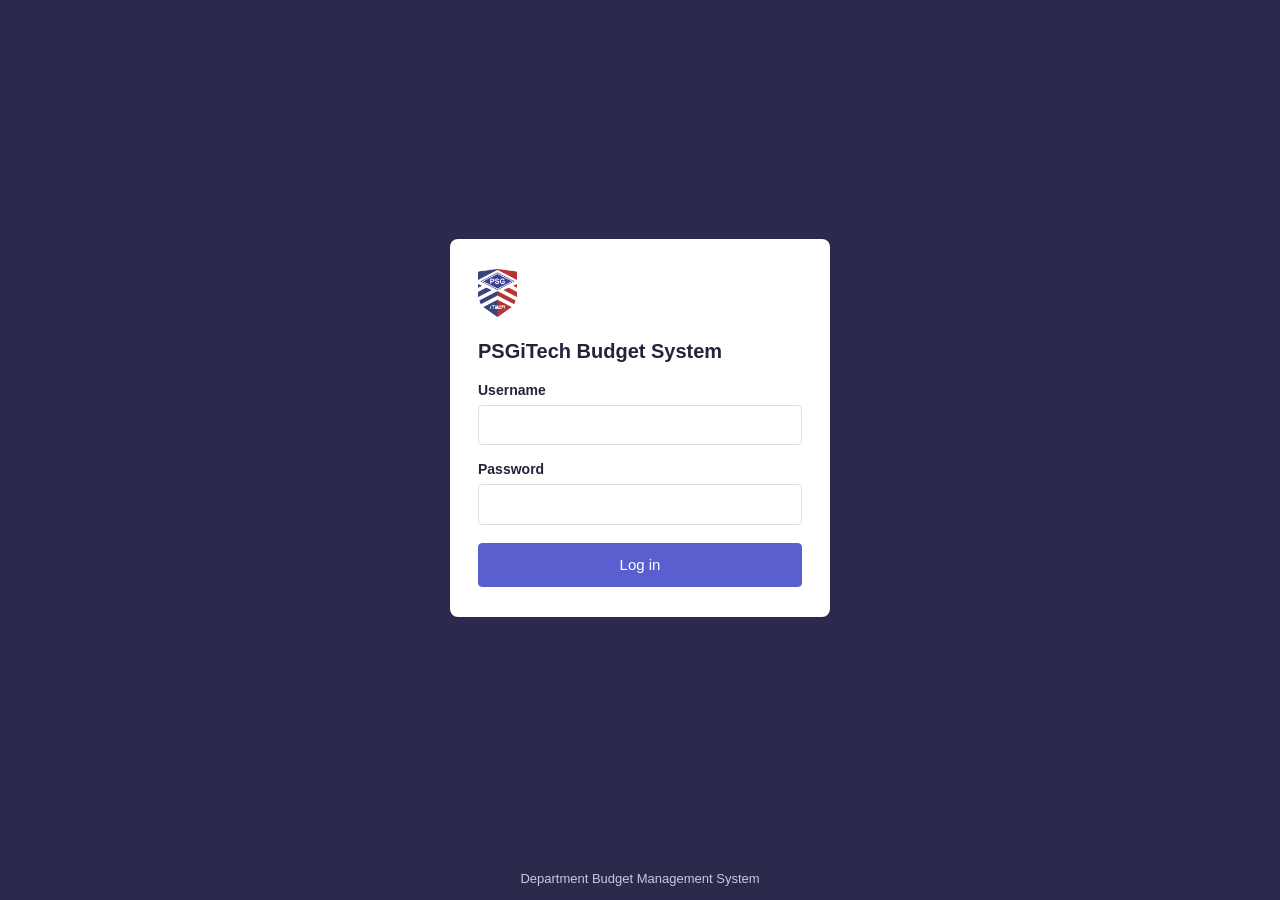
<file: src/main/resources/static/index.html>
<!DOCTYPE html>
<html lang="en">
<head>
    <meta charset="UTF-8">
    <meta name="viewport" content="width=device-width, initial-scale=1">
    <title>Log in | Department Budget System</title>
    <link rel="stylesheet" href="style.css">
</head>
<body class="login-page">
    <main class="login-main">
        <div class="login-card">
            <img class="brand-mark" src="image.png" alt="PSGiTech logo">
            <h1>PSGiTech Budget System</h1>
            

            <div class="field">
                <label for="username">Username</label>
                <input id="username" type="text" autocomplete="username">
                <span class="error" id="username-error"></span>
            </div>
            <div class="field">
                <label for="password">Password</label>
                <input id="password" type="password" autocomplete="current-password">
                <span class="error" id="password-error"></span>
            </div>
            <span class="error" id="form-error"></span>
            <button class="btn-primary" id="login-btn" onclick="login()">Log in</button>
        </div>
    </main>
    <footer class="footer">Department Budget Management System</footer>

    <script src="script.js"></script>
    <script>
        // Already logged in? Go straight to the dashboard
        if (sessionStorage.getItem('staff')) {
            window.location = 'dashboard.html';
        }

        async function login() {
            clearErrors();
            const username = document.getElementById('username').value.trim();
            const password = document.getElementById('password').value;

            let ok = true;
            if (!username) { showError('username', 'Enter your username'); ok = false; }
            if (!password) { showError('password', 'Enter your password'); ok = false; }
            if (!ok) return;

            const button = document.getElementById('login-btn');
            button.disabled = true;
            try {
                const data = await api('/auth/login', {
                    method: 'POST',
                    body: JSON.stringify({ username: username, password: password })
                });
                sessionStorage.setItem('staff', data.username);
                window.location = 'dashboard.html';
            } catch (err) {
                showError('form', err.message);
            } finally {
                button.disabled = false;
            }
        }

        // Pressing Enter in either box logs in
        ['username', 'password'].forEach(id => {
            document.getElementById(id).addEventListener('keydown', e => {
                if (e.key === 'Enter') login();
            });
        });
    </script>
</body>
</html>
</file>
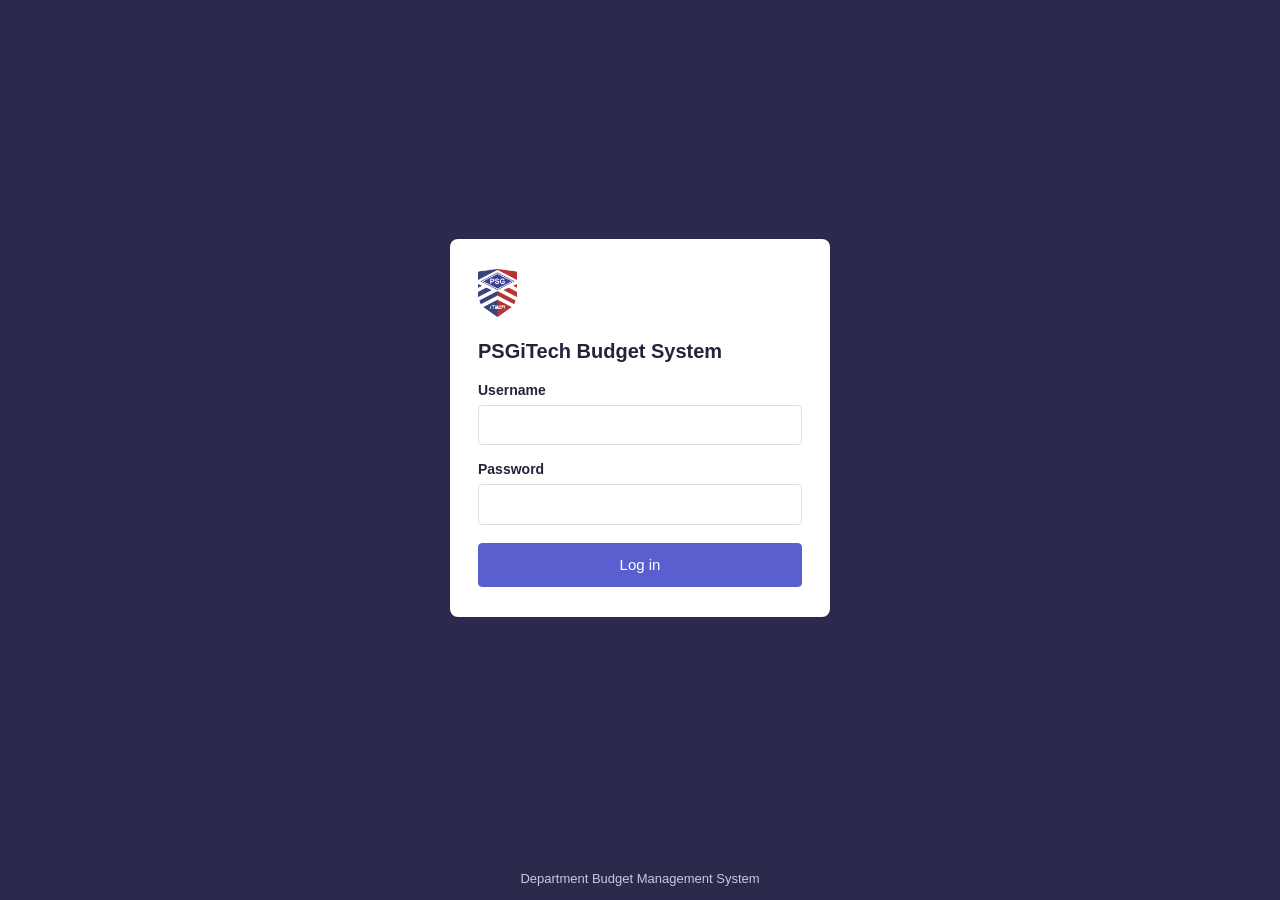
<file: src/main/resources/static/dashboard.html>
<!DOCTYPE html>
<html lang="en">
<head>
    <meta charset="UTF-8">
    <meta name="viewport" content="width=device-width, initial-scale=1">
    <title>Dashboard | Department Budget System</title>
    <link rel="stylesheet" href="style.css">
</head>
<body>
<div class="layout">
    <aside id="sidebar" class="sidebar"></aside>

    <div class="content">
        <div class="topbar"><span>STAFF</span><span>HOME / DASHBOARD</span></div>

        <main class="page">
            <div class="page-header">
                <h1>Dashboard</h1>
                <div class="header-actions">
                    <label for="year-select" class="muted small">Academic year</label>
                    <select id="year-select"></select>
                </div>
            </div>

            <div id="page-message"></div>

            <div id="empty-state" class="card hidden">
                <h2>No budget yet</h2>
                <p>Create this year's budget proposal to start tracking spending.</p>
                <a class="btn-primary" href="proposal.html" style="text-decoration:none">Create a proposal</a>
            </div>

            <div id="dashboard-body" class="hidden">
                <div id="draft-note"></div>

                <div class="summary">
                    <div class="summary-box"><div class="label">Total budget</div><div class="value" id="total-budget">-</div></div>
                    <div class="summary-box"><div class="label">Spent</div><div class="value" id="total-spent">-</div></div>
                    <div class="summary-box"><div class="label">Remaining</div><div class="value" id="total-remaining">-</div></div>
                    <div class="summary-box"><div class="label">Used</div><div class="value" id="total-used">-</div></div>
                </div>

                <h2>Categories</h2>
                
                <div id="cards" class="category-grid"></div>

                <div id="lapse-panel" class="card lapse-card"></div>
            </div>
        </main>

        <footer class="footer">Department Budget Management System</footer>
    </div>
</div>

<script src="script.js"></script>
<script>
    requireLogin();
    renderSidebar('dashboard');

    let currentYear = null;   // the dashboard data of the selected year

    async function init() {
        try {
            const years = await api('/budget-years');
            if (years.length === 0) {
                document.getElementById('empty-state').classList.remove('hidden');
                document.getElementById('year-select').classList.add('hidden');
                return;
            }
            const select = document.getElementById('year-select');
            select.innerHTML = years.map(y =>
                `<option value="${y.budgetYearId}">${escapeHtml(y.academicYear)} (${y.status === 'FIXED' ? 'Fixed' : 'Draft'})</option>`
            ).join('');
            // Show the newest fixed year first, if there is one
            const fixed = years.find(y => y.status === 'FIXED');
            select.value = (fixed || years[0]).budgetYearId;
            select.addEventListener('change', loadDashboard);
            document.getElementById('dashboard-body').classList.remove('hidden');
            await loadDashboard();
        } catch (err) {
            showMessage('page-message', err.message, 'error');
        }
    }

    async function loadDashboard() {
        clearMessage('page-message');
        const id = document.getElementById('year-select').value;
        try {
            const d = await api('/dashboard?budgetYearId=' + id);
            currentYear = d;

            document.getElementById('total-budget').textContent = formatRupees(d.totalBudget);
            document.getElementById('total-spent').textContent = formatRupees(d.totalSpent);
            document.getElementById('total-remaining').textContent = formatRupees(d.totalRemaining);
            document.getElementById('total-used').textContent = d.utilisation + '%';

            if (d.status === 'DRAFT') {
                document.getElementById('draft-note').innerHTML =
                    '<div class="alert alert-info">The ' + escapeHtml(d.academicYear) + ' proposal is still a draft. ' +
                    'Fix it on the <a href="proposal.html">Budget Proposal</a> page after the Principal approves it, ' +
                    'then expenses can be entered.</div>';
            } else {
                document.getElementById('draft-note').innerHTML = '';
            }

            renderCards(d.allocations);

            if (d.status === 'FIXED') {
                const unused = await api('/unused-funds?budgetYearId=' + id);
                renderLapsePanel(unused);
            } else {
                document.getElementById('lapse-panel').classList.add('hidden');
            }
        } catch (err) {
            showMessage('page-message', err.message, 'error');
        }
    }

    function renderCards(allocations) {
        document.getElementById('cards').innerHTML = allocations.map(a => {
            const colour = a.health.toLowerCase();
            const width = Math.min(a.utilisation, 100);
            return `
                <button class="cat-card" onclick="openCategoryReport(${a.categoryId})">
                    <div class="cat-head">
                        <span class="cat-code">${escapeHtml(a.code)}</span>
                        <span class="cat-name">${escapeHtml(a.name)}</span>
                        <span class="pill pill-${colour}">${a.utilisation}%</span>
                    </div>
                    <div class="gauge"><div class="gauge-fill fill-${colour}" style="width:${width}%"></div></div>
                    <div class="cat-figures">
                        <span>Spent <strong>${formatRupees(a.spent)}</strong></span>
                        <span class="muted">of ${formatRupees(a.amount)}</span>
                    </div>
                    <div class="small">Remaining: <strong>${formatRupees(a.remaining)}</strong></div>
                </button>`;
        }).join('');
    }

    function renderLapsePanel(u) {
        const panel = document.getElementById('lapse-panel');
        panel.classList.remove('hidden');
        panel.classList.toggle('quiet', !u.lastQuarter);

        let html = '';
        if (u.lastQuarter) {
            html += '<h2>Funds likely to lapse</h2>';
            html += '<p class="small">These categories have used less than half their budget and the year ends on 31 March. ' +
                    'Move funds where they are needed on the <a href="proposal.html">Budget Proposal</a> page.</p>';
        } else {
            html += '<h2>Low use so far</h2>';
            html += '<p class="muted small">Categories under 50% used. From January this becomes a year-end alert.</p>';
        }

        if (u.unused.length === 0) {
            html += '<p class="muted">Every category has used at least half of its budget.</p>';
        } else {
            html += '<ul class="panel-list">' + u.unused.map(a =>
                `<li><span><strong>${escapeHtml(a.code)}</strong> ${escapeHtml(a.name)} (${a.utilisation}% used)</span>
                     <span>${formatRupees(a.remaining)} unused</span></li>`
            ).join('') + '</ul>';
        }

        if (u.runningLow.length > 0) {
            html += '<p class="small" style="margin-top:12px">Running low: ' + u.runningLow.map(a =>
                `<strong>${escapeHtml(a.code)}</strong> ${escapeHtml(a.name)} (${formatRupees(a.remaining)} left)`
            ).join(', ') + '</p>';
        }
        panel.innerHTML = html;
    }

    // Opens the category report for this year, up to today
    function openCategoryReport(categoryId) {
        const today = todayIso();
        const to = currentYear.endDate < today ? currentYear.endDate : today;
        const from = currentYear.startDate;
        if (from > today) {
            showMessage('page-message', 'This academic year has not started yet, so there is nothing to report.', 'info');
            return;
        }
        window.location = `reports.html?categoryId=${categoryId}&from=${from}&to=${to}`;
    }

    init();
</script>
</body>
</html>
</file>
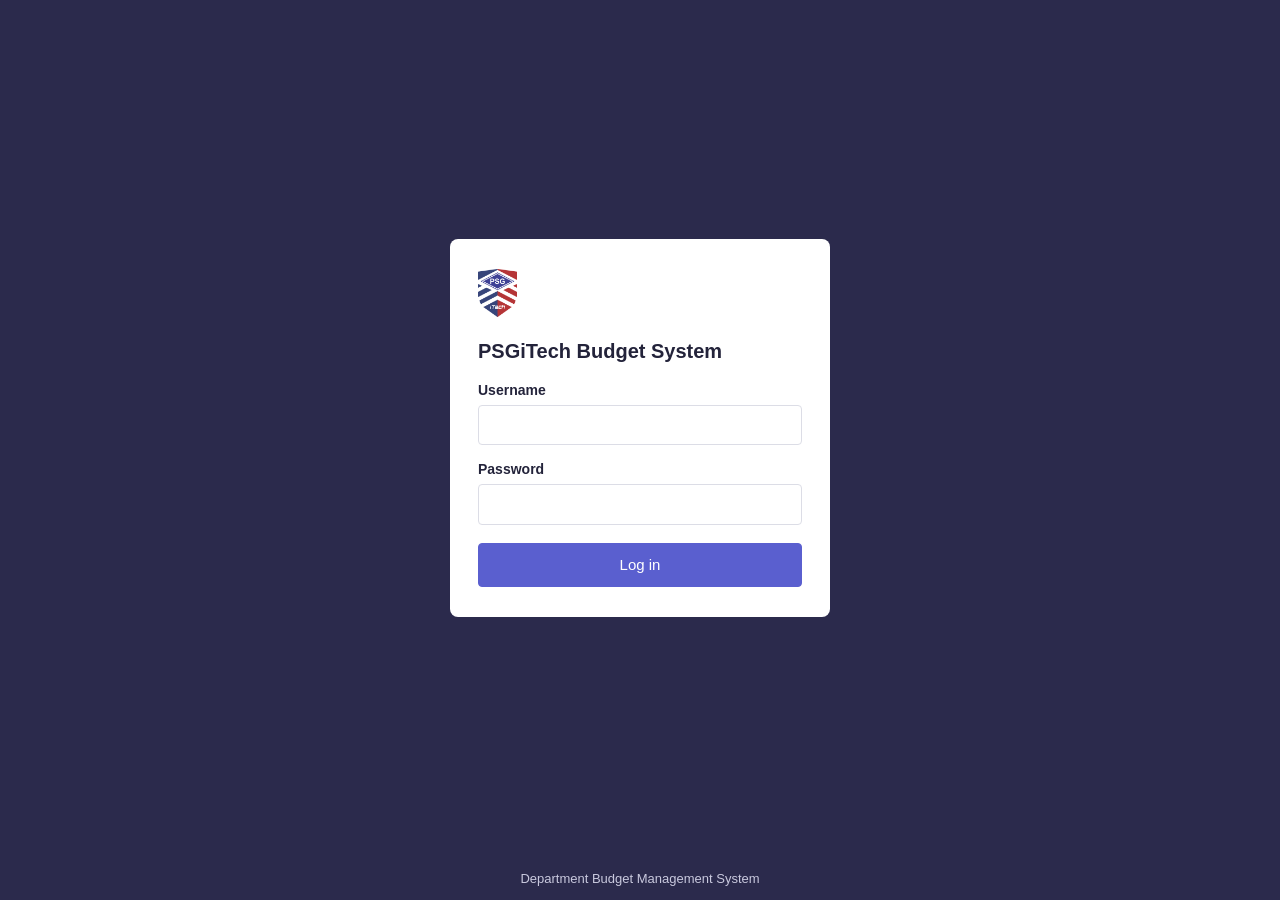
<file: src/main/resources/static/expenses.html>
<!DOCTYPE html>
<html lang="en">
<head>
    <meta charset="UTF-8">
    <meta name="viewport" content="width=device-width, initial-scale=1">
    <title>Expenses | Department Budget System</title>
    <link rel="stylesheet" href="style.css">
</head>
<body>
<div class="layout">
    <aside id="sidebar" class="sidebar"></aside>

    <div class="content">
        <div class="topbar"><span>STAFF</span><span>HOME / EXPENSES</span></div>

        <main class="page">
            <div class="page-header">
                <h1>Expenses</h1>
                <div class="header-actions">
                    <select id="year-select" class="hidden"></select>
                    <button class="btn-primary hidden" id="add-btn" onclick="openForm(null)">+ Add Expense</button>
                </div>
            </div>

            <div id="page-message"></div>

            <div id="no-fixed" class="card hidden">
                <h2>No fixed budget yet</h2>
                <p>Expenses are recorded against a fixed budget. Fix this year's proposal on the
                   <a href="proposal.html">Budget Proposal</a> page first.</p>
            </div>

            <!-- Add / edit form -->
            <div id="expense-form" class="card hidden">
                <h2 id="form-title">Add expense</h2>
                <div class="form-grid">
                    <div class="field">
                        <label for="date">Bill date</label>
                        <input id="date" type="date">
                        <span class="error" id="date-error"></span>
                    </div>
                    <div class="field">
                        <label for="type">Expense type</label>
                        <select id="type"></select>
                        <span class="error" id="type-error"></span>
                    </div>
                    <div class="field">
                        <label for="amount">Amount (₹)</label>
                        <input id="amount" type="text" inputmode="decimal" placeholder="e.g. 2500.00">
                        <span class="error" id="amount-error"></span>
                    </div>

                    <div class="field wide">
                        <div id="suggestion-panel" class="suggestions"></div>
                    </div>

                    <div class="field">
                        <label for="category">Category</label>
                        <select id="category"></select>
                        <span class="error" id="category-error"></span>
                    </div>
                    <div class="field">
                        <label for="kind">Recurring?</label>
                        <select id="kind">
                            <option value="NON_RECURRING">Non-recurring (one-time)</option>
                            <option value="RECURRING">Recurring (repeats)</option>
                        </select>
                    </div>
                    <div class="field" id="frequency-field">
                        <label for="frequency">Repeats</label>
                        <select id="frequency">
                            <option value="">Choose how often</option>
                            <option value="MONTHLY">Monthly</option>
                            <option value="QUARTERLY">Quarterly</option>
                            <option value="HALF_YEARLY">Half-yearly</option>
                            <option value="YEARLY">Yearly</option>
                        </select>
                        <span class="error" id="frequency-error"></span>
                    </div>

                    <div class="field wide">
                        <label for="description">Description</label>
                        <input id="description" type="text" maxlength="255" placeholder="e.g. MATLAB campus licence renewal">
                        <span class="error" id="description-error"></span>
                    </div>
                    <div class="field">
                        <label for="receipt">Receipt number</label>
                        <input id="receipt" type="text" maxlength="50" placeholder="e.g. INV-2041">
                        <span class="error" id="receipt-error"></span>
                    </div>
                    <div class="field">
                        <label for="file">Receipt file (PDF, JPG or PNG, up to 5 MB)</label>
                        <input id="file" type="file" accept=".pdf,.jpg,.jpeg,.png">
                        <span class="error" id="file-error"></span>
                        <span class="muted small" id="file-note"></span>
                    </div>
                </div>

                <span class="error" id="form-error"></span>
                <div class="form-actions">
                    <button class="btn-primary" id="save-btn" onclick="saveExpense()">Save expense</button>
                    <button class="btn-secondary" onclick="closeForm()">Cancel</button>
                </div>
            </div>

            <!-- Expense list -->
            <div id="expense-list" class="hidden">
                <div class="table-wrap">
                    <table>
                        <thead>
                            <tr><th>Date</th><th>Category</th><th>Type</th><th>Description</th>
                                <th>Receipt no.</th><th class="amount">Amount</th><th>Recurring</th><th>File</th><th>Action</th></tr>
                        </thead>
                        <tbody id="expense-rows"></tbody>
                    </table>
                </div>
            </div>
        </main>

        <footer class="footer">Department Budget Management System</footer>
    </div>
</div>

<script src="script.js"></script>
<script>
    requireLogin();
    renderSidebar('expenses');

    let year = null;            // the selected fixed budget year with its allocations
    let types = [];             // expense types with their allowed category ids
    let expenses = [];          // expenses of the selected year
    let editing = null;         // the expense being edited, or null when adding
    let confirmedDuplicate = false;
    let suggestTimer = null;

    // ---------- Loading ----------

    async function init() {
        try {
            const years = (await api('/budget-years')).filter(y => y.status === 'FIXED');
            if (years.length === 0) {
                document.getElementById('no-fixed').classList.remove('hidden');
                return;
            }
            const select = document.getElementById('year-select');
            select.innerHTML = years.map(y => `<option value="${y.budgetYearId}">${escapeHtml(y.academicYear)}</option>`).join('');
            select.classList.remove('hidden');
            select.addEventListener('change', () => { closeForm(); loadYear(); });
            document.getElementById('add-btn').classList.remove('hidden');
            document.getElementById('expense-list').classList.remove('hidden');

            types = await api('/expense-types');
            document.getElementById('type').innerHTML = '<option value="">Choose expense type</option>' +
                types.map(t => `<option value="${t.typeId}">${escapeHtml(t.name)}</option>`).join('');

            await loadYear();
        } catch (err) {
            showMessage('page-message', err.message, 'error');
        }
    }

    async function loadYear() {
        const id = document.getElementById('year-select').value;
        try {
            year = await api('/budget-years/' + id);
            expenses = await api('/expenses?budgetYearId=' + id);
            renderTable();
        } catch (err) {
            showMessage('page-message', err.message, 'error');
        }
    }

    function renderTable() {
        const body = document.getElementById('expense-rows');
        if (expenses.length === 0) {
            body.innerHTML = '<tr><td colspan="9" class="muted">No expenses yet for ' + escapeHtml(year.academicYear) +
                '. Click "+ Add Expense" to record the first bill.</td></tr>';
            return;
        }
        let total = 0;
        let html = expenses.map(e => {
            total += Number(e.amount);
            const recurring = e.recurring ? 'Yes, ' + formatFrequency(e.frequency).toLowerCase() : 'No';
            const file = e.hasReceiptFile
                ? `<a href="/api/expenses/${e.expenseId}/receipt" target="_blank">View</a>`
                : '<span class="muted">None</span>';
            return `<tr>
                <td class="nowrap">${formatDate(e.expenseDate)}</td>
                <td>${escapeHtml(e.categoryCode)}: ${escapeHtml(e.categoryName)}</td>
                <td>${escapeHtml(e.typeName)}</td>
                <td>${escapeHtml(e.description)}</td>
                <td class="nowrap">${escapeHtml(e.receiptNumber)}</td>
                <td class="amount">${formatRupees(e.amount)}</td>
                <td>${recurring}</td>
                <td>${file}</td>
                <td><button class="btn-small" onclick="openForm(${e.expenseId})">Edit</button></td>
            </tr>`;
        }).join('');
        html += `<tr class="total-row"><td colspan="5">Total (${expenses.length} expenses)</td>
                 <td class="amount">${formatRupees(total)}</td><td colspan="3"></td></tr>`;
        body.innerHTML = html;
    }

    // ---------- The form ----------

    function openForm(expenseId) {
        clearErrors();
        clearMessage('page-message');
        confirmedDuplicate = false;
        editing = expenseId ? expenses.find(e => e.expenseId === expenseId) : null;

        document.getElementById('form-title').textContent = editing ? 'Edit expense' : 'Add expense';
        document.getElementById('save-btn').textContent = editing ? 'Save changes' : 'Save expense';

        // Dates allowed: inside the academic year and not in the future
        const dateInput = document.getElementById('date');
        dateInput.min = year.startDate;
        dateInput.max = year.endDate < todayIso() ? year.endDate : todayIso();

        dateInput.value = editing ? editing.expenseDate : dateInput.max;
        document.getElementById('type').value = editing ? editing.typeId : '';
        document.getElementById('amount').value = editing ? Number(editing.amount) : '';
        document.getElementById('kind').value = editing && editing.recurring ? 'RECURRING' : 'NON_RECURRING';
        document.getElementById('frequency').value = editing && editing.frequency ? editing.frequency : '';
        document.getElementById('description').value = editing ? editing.description : '';
        document.getElementById('receipt').value = editing ? editing.receiptNumber : '';
        document.getElementById('file').value = '';
        document.getElementById('file-note').textContent =
            editing && editing.hasReceiptFile ? 'A file is already attached. Choose a new one only to replace it.' : '';

        updateCategoryOptions(editing ? editing.allocationId : null);
        toggleFrequency();
        refreshSuggestions();

        const form = document.getElementById('expense-form');
        form.classList.remove('hidden');
        form.scrollIntoView({ behavior: 'smooth', block: 'start' });
    }

    function closeForm() {
        document.getElementById('expense-form').classList.add('hidden');
        editing = null;
    }

    function toggleFrequency() {
        const recurring = document.getElementById('kind').value === 'RECURRING';
        document.getElementById('frequency-field').classList.toggle('hidden', !recurring);
    }

    // Only the categories this expense type is allowed under
    function updateCategoryOptions(selectedAllocationId) {
        const select = document.getElementById('category');
        const type = types.find(t => String(t.typeId) === document.getElementById('type').value);
        if (!type) {
            select.innerHTML = '<option value="">Choose the expense type first</option>';
            return;
        }
        const allowed = year.allocations.filter(a => type.categoryIds.includes(a.categoryId));
        select.innerHTML = '<option value="">Choose category</option>' + allowed.map(a =>
            `<option value="${a.allocationId}">${escapeHtml(a.code)}: ${escapeHtml(a.name)} (${formatRupees(availableIn(a))} left)</option>`
        ).join('');
        if (selectedAllocationId) select.value = selectedAllocationId;
    }

    // When editing, the expense's own amount is still free to use in its own category
    function availableIn(allocation) {
        let left = Number(allocation.remaining);
        if (editing && editing.allocationId === allocation.allocationId) {
            left += Number(editing.amount);
        }
        return left;
    }

    // ---------- Category suggestion panel ----------

    function scheduleSuggestions() {
        clearTimeout(suggestTimer);
        suggestTimer = setTimeout(refreshSuggestions, 300);
    }

    async function refreshSuggestions() {
        const panel = document.getElementById('suggestion-panel');
        const typeId = document.getElementById('type').value;
        const amount = document.getElementById('amount').value.trim();

        if (!typeId || !isPositiveAmount(amount)) {
            panel.innerHTML = '<span class="muted small">Choose the expense type and enter the amount to see which categories can take this bill.</span>';
            return;
        }
        try {
            const items = await api(`/suggestions?budgetYearId=${year.budgetYearId}&typeId=${typeId}&amount=${encodeURIComponent(amount)}`);

            // Adjust for editing, then pick the recommended one: enough money, most left
            items.forEach(s => {
                s.left = Number(s.remaining);
                if (editing && editing.allocationId === s.allocationId) s.left += Number(editing.amount);
                s.fits = s.left >= Number(amount);
            });
            items.sort((x, y) => y.left - x.left);
            const best = items.find(s => s.fits);

            if (items.length === 0) {
                panel.innerHTML = '<span class="muted small">No category accepts this expense type.</span>';
                return;
            }

            let html = `<div class="suggest-title">Where ${formatRupees(amount)} can go</div>`;
            html += items.map(s => {
                const tag = s === best ? '<span class="tag-best">✓ Recommended</span>'
                          : s.fits ? '<span class="tag-ok">✓ Enough</span>'
                          : '<span class="tag-no">✗ Not enough</span>';
                const use = s.fits ? `<button class="btn-small" onclick="useCategory(${s.allocationId})">Use</button>` : '<span></span>';
                return `<div class="suggest-row ${s.fits ? '' : 'no'}">
                            <span>${escapeHtml(s.code)}: ${escapeHtml(s.name)}</span>
                            <span>${formatRupees(s.left)} left</span>${tag}${use}
                        </div>`;
            }).join('');
            if (!best) {
                html += '<p class="small" style="margin:8px 0 0">No category has enough money left for this bill. ' +
                        'Move funds on the <a href="proposal.html">Budget Proposal</a> page first.</p>';
            }
            panel.innerHTML = html;

            // If no category is chosen yet, pick the recommended one
            const select = document.getElementById('category');
            if (!select.value && best) select.value = best.allocationId;
        } catch (err) {
            panel.innerHTML = `<span class="error">${escapeHtml(err.message)}</span>`;
        }
    }

    function useCategory(allocationId) {
        document.getElementById('category').value = allocationId;
    }

    // ---------- Saving ----------

    async function saveExpense() {
        clearErrors();
        const date = document.getElementById('date').value;
        const typeId = document.getElementById('type').value;
        const amount = document.getElementById('amount').value.trim();
        const allocationId = document.getElementById('category').value;
        const recurring = document.getElementById('kind').value === 'RECURRING';
        const frequency = document.getElementById('frequency').value;
        const description = document.getElementById('description').value.trim();
        const receipt = document.getElementById('receipt').value.trim();
        const file = document.getElementById('file').files[0];

        // Check everything on the page first, so the staff sees all problems at once
        let ok = true;
        if (!date) { showError('date', 'Choose the bill date'); ok = false; }
        else if (isFutureDate(date)) { showError('date', 'The date cannot be in the future'); ok = false; }
        else if (date < year.startDate || date > year.endDate) {
            showError('date', 'The date must be within ' + formatDate(year.startDate) + ' and ' + formatDate(year.endDate));
            ok = false;
        }
        if (!typeId) { showError('type', 'Choose the expense type'); ok = false; }
        if (amount === '') { showError('amount', 'Enter the amount'); ok = false; }
        else if (!isAmount(amount)) { showError('amount', 'Numbers only, like 2500 or 2500.50 (no letters or minus sign)'); ok = false; }
        else if (Number(amount) <= 0) { showError('amount', 'The amount must be more than zero'); ok = false; }
        if (!allocationId) { showError('category', 'Choose a category'); ok = false; }
        if (recurring && !frequency) { showError('frequency', 'Choose how often it repeats'); ok = false; }
        if (!description) { showError('description', 'Enter a description'); ok = false; }
        else if (!isMeaningfulText(description)) { showError('description', 'Use words, not only numbers or symbols'); ok = false; }
        if (!receipt) { showError('receipt', 'Enter the receipt number'); ok = false; }
        else if (!isValidReceiptNo(receipt)) { showError('receipt', 'Letters, numbers and hyphens only'); ok = false; }
        if (file) {
            const ext = file.name.split('.').pop().toLowerCase();
            if (!['pdf', 'jpg', 'jpeg', 'png'].includes(ext)) { showError('file', 'Only PDF, JPG or PNG files'); ok = false; }
            else if (file.size > 5 * 1024 * 1024) { showError('file', 'The file must be under 5 MB'); ok = false; }
        }
        if (!ok) return;

        const body = {
            allocationId: Number(allocationId),
            typeId: Number(typeId),
            recurring: recurring,
            frequency: recurring ? frequency : null,
            expenseDate: date,
            amount: amount,
            description: description,
            receiptNumber: receipt,
            confirmedDuplicate: confirmedDuplicate
        };

        const button = document.getElementById('save-btn');
        button.disabled = true;
        try {
            const saved = editing
                ? await api('/expenses/' + editing.expenseId, { method: 'PUT', body: JSON.stringify(body) })
                : await api('/expenses', { method: 'POST', body: JSON.stringify(body) });

            let note = editing ? 'Expense updated.' : 'Expense saved.';
            if (file) {
                try {
                    const form = new FormData();
                    form.append('file', file);
                    await api('/expenses/' + saved.expenseId + '/receipt', { method: 'POST', body: form });
                } catch (err) {
                    note += ' But the receipt file was not uploaded: ' + err.message;
                }
            }

            confirmedDuplicate = false;
            closeForm();
            await loadYear();
            showMessage('page-message', note, note.includes('not uploaded') ? 'error' : 'success');
        } catch (err) {
            if (err.status === 409) {
                // Duplicate receipt: ask, and save again if it really is a different bill
                if (confirm(err.message + '.\n\nIs this a different bill? Click OK to save it anyway.')) {
                    confirmedDuplicate = true;
                    button.disabled = false;
                    return saveExpense();
                }
                showError('receipt', 'This receipt number is already in the system');
            } else {
                showError('form', err.message);
            }
        } finally {
            button.disabled = false;
        }
    }

    // ---------- Events ----------

    document.getElementById('type').addEventListener('change', () => {
        updateCategoryOptions(null);
        refreshSuggestions();
    });
    document.getElementById('amount').addEventListener('input', scheduleSuggestions);
    document.getElementById('kind').addEventListener('change', toggleFrequency);
    document.getElementById('receipt').addEventListener('input', () => { confirmedDuplicate = false; });

    init();
</script>
</body>
</html>
</file>
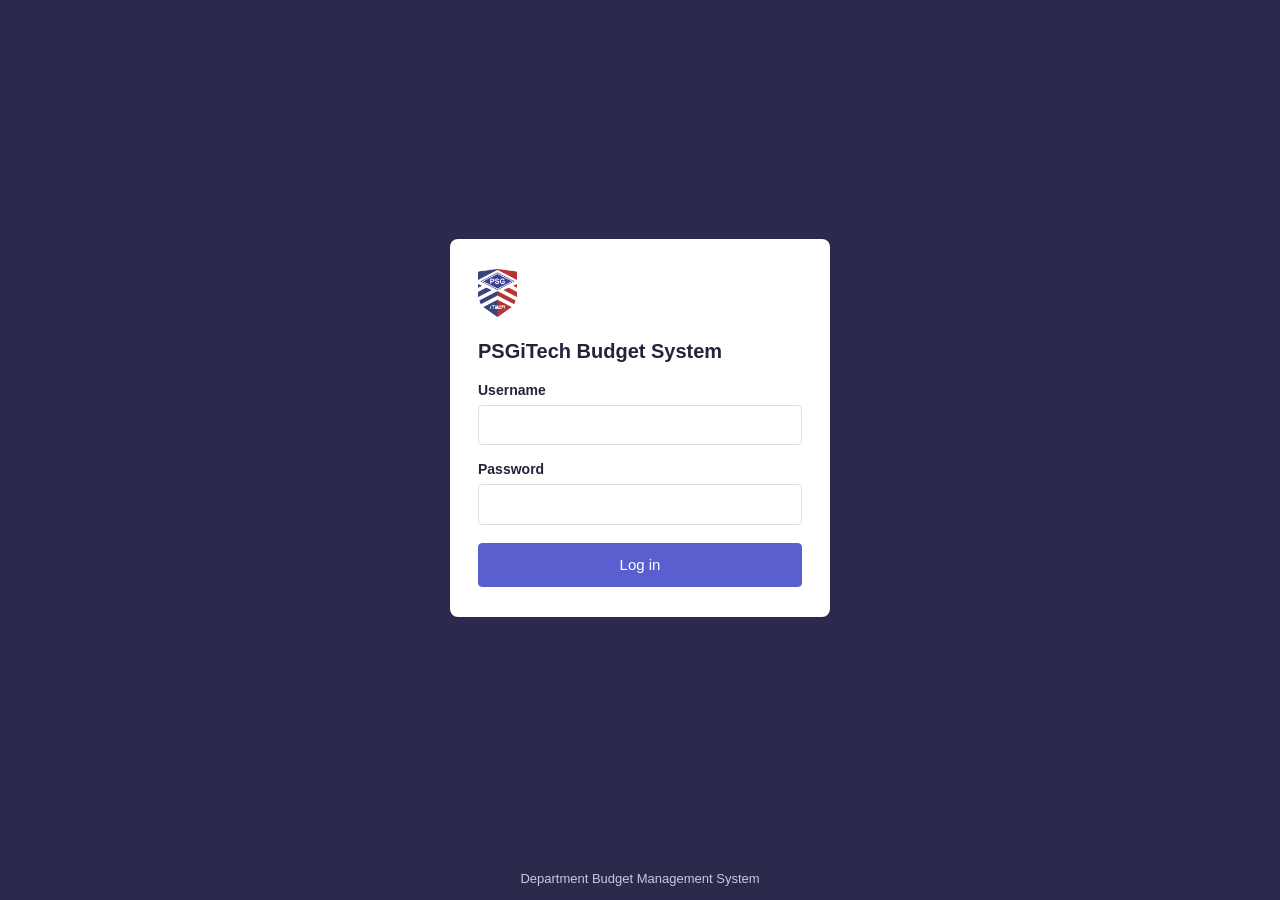
<file: src/main/resources/static/proposal.html>
<!DOCTYPE html>
<html lang="en">
<head>
    <meta charset="UTF-8">
    <meta name="viewport" content="width=device-width, initial-scale=1">
    <title>Budget Proposal | Department Budget System</title>
    <link rel="stylesheet" href="style.css">
</head>
<body>
<div class="layout">
    <aside id="sidebar" class="sidebar"></aside>

    <div class="content">
        <div class="topbar"><span>STAFF</span><span>HOME / BUDGET PROPOSAL</span></div>

        <main class="page">
            <div class="page-header">
                <h1>Budget Proposal</h1>
                <div class="header-actions">
                    <select id="year-select" class="hidden"></select>
                    <button class="btn-primary" onclick="toggleNewForm(true)">+ New Proposal</button>
                </div>
            </div>

            <div id="page-message"></div>

            <!-- New proposal form -->
            <div id="new-form" class="card hidden">
                <h2>New proposal</h2>
                <div class="form-grid">
                    <div class="field">
                        <label for="new-year">Academic year</label>
                        <input id="new-year" type="text" placeholder="e.g. 2026-27" maxlength="7">
                        <span class="error" id="new-year-error"></span>
                    </div>
                </div>
                <p class="muted small">All 7 categories start at ₹0. Enter the estimated amounts next.</p>
                <div class="form-actions">
                    <button class="btn-primary" onclick="createProposal()">Create proposal</button>
                    <button class="btn-secondary" onclick="toggleNewForm(false)">Cancel</button>
                </div>
            </div>

            <div id="no-proposal" class="card hidden">
                <h2>No proposals yet</h2>
                <p>Click <strong>+ New Proposal</strong> to prepare this year's budget estimate.</p>
            </div>

            <!-- The selected proposal -->
            <div id="proposal-body" class="hidden">
                <div class="card">
                    <div class="page-header" style="margin-bottom:12px">
                        <h2 id="proposal-title" style="margin:0"></h2>
                        <div class="header-actions">
                            <button class="btn-secondary" onclick="download('excel')">Download Excel</button>
                            <button class="btn-secondary" onclick="download('pdf')">Download PDF</button>
                        </div>
                    </div>
                    <p id="proposal-note" class="small muted"></p>

                    <div class="table-wrap">
                        <table>
                            <thead id="proposal-head"></thead>
                            <tbody id="proposal-rows"></tbody>
                        </table>
                    </div>

                    <div id="draft-actions" class="form-actions">
                        <button class="btn-secondary" onclick="saveProposal(true)">Save draft</button>
                        <button class="btn-primary" onclick="fixProposal()">Fix proposal</button>
                    </div>
                </div>

                <!-- Only after fixing: move money between categories -->
                <div id="move-card" class="card hidden">
                    <h2>Move funds between categories</h2>
                    <p class="muted small">Use this after the Principal agrees to a change. Every move is recorded below.</p>
                    <div class="form-grid">
                        <div class="field">
                            <label for="move-from">From</label>
                            <select id="move-from"></select>
                            <span class="error" id="move-from-error"></span>
                        </div>
                        <div class="field">
                            <label for="move-to">To</label>
                            <select id="move-to"></select>
                            <span class="error" id="move-to-error"></span>
                        </div>
                        <div class="field">
                            <label for="move-amount">Amount (₹)</label>
                            <input id="move-amount" type="text" placeholder="e.g. 20000">
                            <span class="error" id="move-amount-error"></span>
                        </div>
                        <div class="field wide">
                            <label for="move-reason">Reason</label>
                            <input id="move-reason" type="text" maxlength="200" placeholder="e.g. Approved by Principal on 12 Jan for software renewal">
                            <span class="error" id="move-reason-error"></span>
                        </div>
                    </div>
                    <span class="error" id="move-form-error"></span>
                    <div class="form-actions">
                        <button class="btn-primary" onclick="moveFunds()">Move funds</button>
                    </div>

                    <h3 style="margin-top:22px">Change history</h3>
                    <div class="table-wrap">
                        <table>
                            <thead><tr><th>Date</th><th>Category</th><th class="amount">Old amount</th><th class="amount">New amount</th><th>Reason</th></tr></thead>
                            <tbody id="history-rows"></tbody>
                        </table>
                    </div>
                </div>
            </div>
        </main>

        <footer class="footer">Department Budget Management System</footer>
    </div>
</div>

<script src="script.js"></script>
<script>
    requireLogin();
    renderSidebar('proposal');

    let current = null;   // the selected budget year with its 7 allocations

    // ---------- Loading ----------

    async function loadYears(selectId) {
        try {
            const years = await api('/budget-years');
            const select = document.getElementById('year-select');
            if (years.length === 0) {
                document.getElementById('no-proposal').classList.remove('hidden');
                document.getElementById('proposal-body').classList.add('hidden');
                select.classList.add('hidden');
                return;
            }
            document.getElementById('no-proposal').classList.add('hidden');
            select.classList.remove('hidden');
            select.innerHTML = years.map(y =>
                `<option value="${y.budgetYearId}">${escapeHtml(y.academicYear)} (${y.status === 'FIXED' ? 'Fixed' : 'Draft'})</option>`
            ).join('');
            select.value = selectId || years[0].budgetYearId;
            await loadProposal();
        } catch (err) {
            showMessage('page-message', err.message, 'error');
        }
    }

    async function loadProposal() {
        const id = document.getElementById('year-select').value;
        current = await api('/budget-years/' + id);
        renderProposal();
        if (current.status === 'FIXED') {
            fillMoveForm();
            await loadHistory();
        }
    }

    // ---------- Showing the proposal ----------

    function renderProposal() {
        const fixed = current.status === 'FIXED';
        document.getElementById('proposal-body').classList.remove('hidden');
        document.getElementById('proposal-title').innerHTML =
            'Budget ' + escapeHtml(current.academicYear) + ' ' +
            (fixed ? '<span class="badge badge-fixed">Fixed</span>' : '<span class="badge badge-draft">Draft</span>');
        document.getElementById('proposal-note').textContent = fixed
            ? 'Fixed on ' + formatDate(current.fixedOn) + '. The amounts are locked; use "Move funds" below for approved changes.'
            : 'Enter the estimated amount for each category and save. After the Principal approves it, click "Fix proposal".';

        document.getElementById('draft-actions').classList.toggle('hidden', fixed);
        document.getElementById('move-card').classList.toggle('hidden', !fixed);

        document.getElementById('proposal-head').innerHTML = fixed
            ? '<tr><th>Code</th><th>Category</th><th class="amount">Allocated</th><th class="amount">Spent</th><th class="amount">Remaining</th></tr>'
            : '<tr><th>Code</th><th>Category</th><th class="amount">Estimated amount (₹)</th></tr>';

        let rows = current.allocations.map(a => {
            if (fixed) {
                return `<tr><td>${escapeHtml(a.code)}</td><td>${escapeHtml(a.name)}</td>
                        <td class="amount">${formatRupees(a.amount)}</td>
                        <td class="amount">${formatRupees(a.spent)}</td>
                        <td class="amount">${formatRupees(a.remaining)}</td></tr>`;
            }
            return `<tr><td>${escapeHtml(a.code)}</td><td>${escapeHtml(a.name)}</td>
                    <td class="amount">
                        <input class="amount-input" id="amt-${a.categoryId}" type="text" inputmode="decimal"
                               value="${Number(a.amount)}" oninput="updateTotal()">
                        <span class="error" id="amt-${a.categoryId}-error"></span>
                    </td></tr>`;
        }).join('');

        rows += fixed
            ? `<tr class="total-row"><td></td><td>Total</td><td class="amount">${formatRupees(current.totalBudget)}</td>
               <td class="amount">${formatRupees(current.totalSpent)}</td>
               <td class="amount">${formatRupees(current.totalBudget - current.totalSpent)}</td></tr>`
            : `<tr class="total-row"><td></td><td>Total</td><td class="amount" id="proposal-total">${formatRupees(current.totalBudget)}</td></tr>`;

        document.getElementById('proposal-rows').innerHTML = rows;
    }

    // Live total while typing (only counts valid amounts)
    function updateTotal() {
        let total = 0;
        for (const a of current.allocations) {
            const v = document.getElementById('amt-' + a.categoryId).value.trim();
            if (isAmount(v)) total += Number(v);
        }
        document.getElementById('proposal-total').textContent = formatRupees(total);
    }

    // ---------- New proposal ----------

    function toggleNewForm(show) {
        clearErrors();
        document.getElementById('new-form').classList.toggle('hidden', !show);
        if (show) {
            const input = document.getElementById('new-year');
            input.value = currentAcademicYear().label;
            input.focus();
        }
    }

    async function createProposal() {
        clearErrors();
        const year = document.getElementById('new-year').value.trim();
        if (!isAcademicYear(year)) {
            showError('new-year', 'Use the form 2026-27, where the second year follows the first');
            return;
        }
        try {
            const created = await api('/budget-years', { method: 'POST', body: JSON.stringify({ academicYear: year }) });
            toggleNewForm(false);
            await loadYears(created.budgetYearId);
            showMessage('page-message', 'Proposal ' + year + ' created. Enter the amounts and save.', 'success');
        } catch (err) {
            showError('new-year', err.message);
        }
    }

    // ---------- Save and fix ----------

    // Returns true if saved
    async function saveProposal(showSaved) {
        clearErrors();
        clearMessage('page-message');
        const amounts = {};
        let ok = true;
        for (const a of current.allocations) {
            const field = 'amt-' + a.categoryId;
            const v = document.getElementById(field).value.trim();
            if (v === '') { showError(field, 'Required'); ok = false; }
            else if (!isAmount(v)) { showError(field, 'Numbers only, up to 2 decimals'); ok = false; }
            else if (Number(v) > 100000000) { showError(field, 'Too large, please check'); ok = false; }
            amounts[a.categoryId] = v;
        }
        if (!ok) return false;

        const zero = current.allocations.filter(a => Number(amounts[a.categoryId]) === 0).map(a => a.code);
        if (zero.length > 0 && !confirm('Category ' + zero.join(', ') + ' has ₹0. Save anyway?')) {
            return false;
        }

        try {
            current = await api(`/budget-years/${current.budgetYearId}/allocations`, {
                method: 'PUT', body: JSON.stringify(amounts)
            });
            renderProposal();
            if (showSaved) showMessage('page-message', 'Draft saved.', 'success');
            return true;
        } catch (err) {
            showMessage('page-message', err.message, 'error');
            return false;
        }
    }

    async function fixProposal() {
        const sure = confirm('Fix the ' + current.academicYear + ' proposal?\n\n' +
            'Do this only after the Principal has approved it. The amounts cannot be edited afterwards.');
        if (!sure) return;
        const saved = await saveProposal(false);
        if (!saved) return;
        try {
            await api(`/budget-years/${current.budgetYearId}/fix`, { method: 'POST' });
            await loadYears(current.budgetYearId);
            showMessage('page-message', 'Proposal fixed. Expenses can now be entered for ' + current.academicYear + '.', 'success');
        } catch (err) {
            showMessage('page-message', err.message, 'error');
        }
    }

    async function download(format) {
        try {
            const ext = format === 'pdf' ? 'pdf' : 'xlsx';
            await downloadFile(`/budget-years/${current.budgetYearId}/export?format=${format}`,
                'Budget_Proposal_' + current.academicYear + '.' + ext);
        } catch (err) {
            showMessage('page-message', err.message, 'error');
        }
    }

    // ---------- Move funds ----------

    function fillMoveForm() {
        const options = current.allocations.map(a =>
            `<option value="${a.allocationId}">${escapeHtml(a.code)}: ${escapeHtml(a.name)} (${formatRupees(a.remaining)} unused)</option>`
        ).join('');
        document.getElementById('move-from').innerHTML = '<option value="">Choose category</option>' + options;
        document.getElementById('move-to').innerHTML = '<option value="">Choose category</option>' + options;
        document.getElementById('move-amount').value = '';
        document.getElementById('move-reason').value = '';
    }

    async function moveFunds() {
        clearErrors();
        const from = document.getElementById('move-from').value;
        const to = document.getElementById('move-to').value;
        const amount = document.getElementById('move-amount').value.trim();
        const reason = document.getElementById('move-reason').value.trim();

        let ok = true;
        if (!from) { showError('move-from', 'Choose where the money comes from'); ok = false; }
        if (!to) { showError('move-to', 'Choose where the money goes'); ok = false; }
        if (from && to && from === to) { showError('move-to', 'Choose a different category'); ok = false; }
        if (!isPositiveAmount(amount)) { showError('move-amount', 'Enter a positive number, up to 2 decimals'); ok = false; }
        if (!isMeaningfulText(reason)) { showError('move-reason', 'Write a reason for the change'); ok = false; }
        if (!ok) return;

        try {
            await api('/allocations/move', {
                method: 'POST',
                body: JSON.stringify({ fromAllocationId: from, toAllocationId: to, amount: amount, reason: reason })
            });
            await loadProposal();
            showMessage('page-message', 'Moved ' + formatRupees(amount) + '.', 'success');
        } catch (err) {
            showError('move-form', err.message);
        }
    }

    async function loadHistory() {
        const list = await api(`/budget-years/${current.budgetYearId}/history`);
        const body = document.getElementById('history-rows');
        if (list.length === 0) {
            body.innerHTML = '<tr><td colspan="5" class="muted">No changes since the proposal was fixed.</td></tr>';
            return;
        }
        body.innerHTML = list.map(h =>
            `<tr><td>${formatDate(h.changedAt)}</td><td>${escapeHtml(h.code)}: ${escapeHtml(h.name)}</td>
             <td class="amount">${formatRupees(h.oldAmount)}</td><td class="amount">${formatRupees(h.newAmount)}</td>
             <td>${escapeHtml(h.reason)}</td></tr>`
        ).join('');
    }

    document.getElementById('year-select').addEventListener('change', () => {
        clearMessage('page-message');
        loadProposal().catch(err => showMessage('page-message', err.message, 'error'));
    });

    loadYears();
</script>
</body>
</html>
</file>
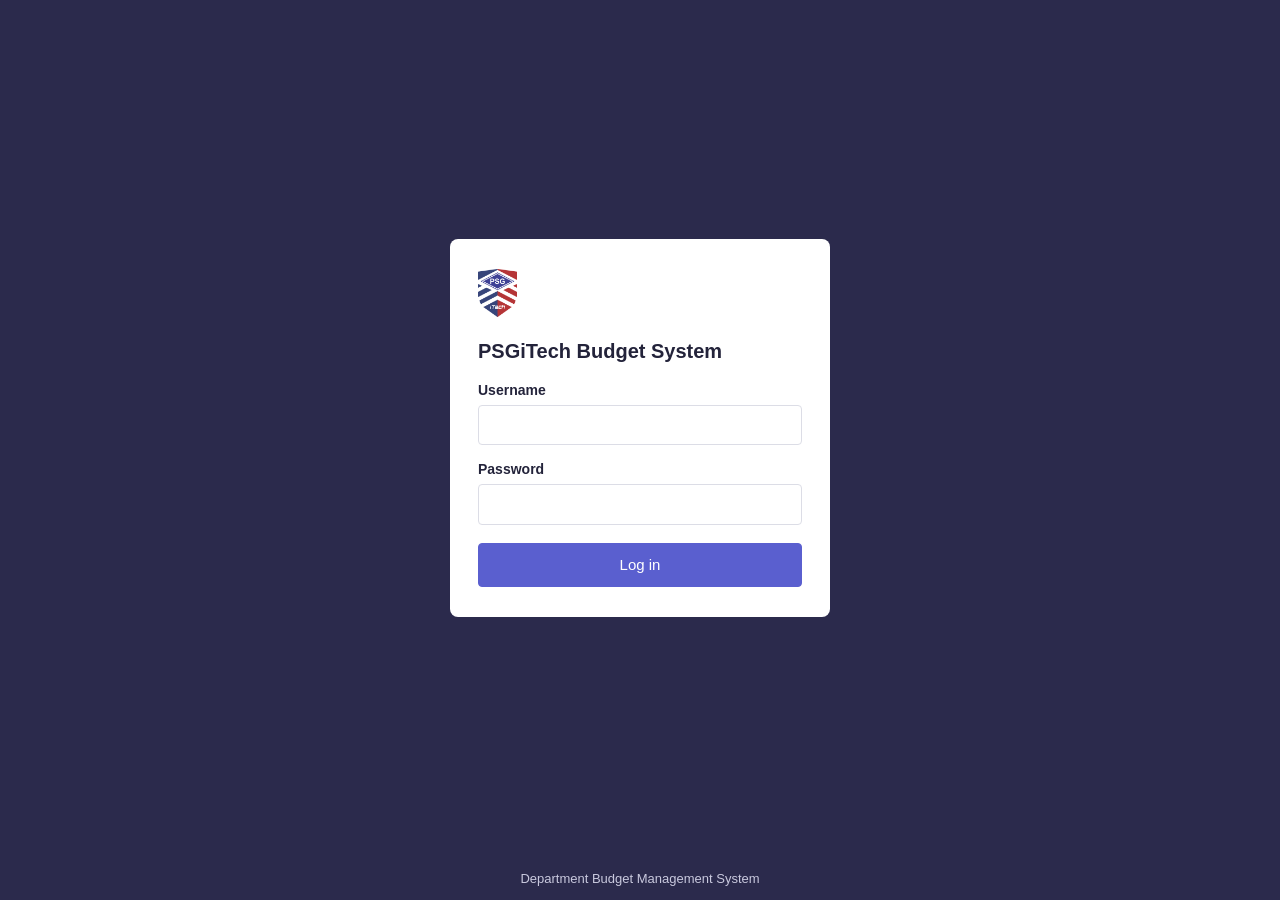
<file: src/main/resources/static/reports.html>
<!DOCTYPE html>
<html lang="en">
<head>
    <meta charset="UTF-8">
    <meta name="viewport" content="width=device-width, initial-scale=1">
    <title>Reports | Department Budget System</title>
    <link rel="stylesheet" href="style.css">
</head>
<body>
<div class="layout">
    <aside id="sidebar" class="sidebar"></aside>

    <div class="content">
        <div class="topbar"><span>STAFF</span><span>HOME / REPORTS</span></div>

        <main class="page">
            <div class="page-header">
                <h1>Reports</h1>
            </div>

            <div id="page-message"></div>

            <div class="tabs">
                <button class="tab active" id="tab-period" onclick="switchTab('period')">Period report</button>
                <button class="tab" id="tab-category" onclick="switchTab('category')">Category report</button>
            </div>

            <!-- Filters -->
            <div class="card">
                <p class="muted small" id="tab-help">All expenses between two dates, across every category.</p>
                <div class="form-grid">
                    <div class="field hidden" id="category-field">
                        <label for="category">Category</label>
                        <select id="category"></select>
                        <span class="error" id="category-error"></span>
                    </div>
                    <div class="field">
                        <label for="from">From</label>
                        <input id="from" type="date">
                        <span class="error" id="from-error"></span>
                    </div>
                    <div class="field">
                        <label for="to">To</label>
                        <input id="to" type="date">
                        <span class="error" id="to-error"></span>
                    </div>
                    <div class="field">
                        <label for="kind">Expenses</label>
                        <select id="kind">
                            <option value="ALL">All</option>
                            <option value="RECURRING">Recurring only</option>
                            <option value="NON_RECURRING">Non-recurring only</option>
                        </select>
                    </div>
                </div>
                <div class="form-actions">
                    <button class="btn-primary" onclick="generate()">Show report</button>
                    <button class="btn-secondary" onclick="download('excel')">Download Excel</button>
                    <button class="btn-secondary" onclick="download('pdf')">Download PDF</button>
                </div>
            </div>

            <!-- Results -->
            <div id="results" class="hidden">
                <div class="card">
                    <h2 id="report-title"></h2>
                    <div id="summary"></div>
                    <p id="report-count" class="muted small"></p>
                    <div class="table-wrap">
                        <table>
                            <thead>
                                <tr><th>Date</th><th>Category</th><th>Type</th><th>Description</th>
                                    <th>Receipt no.</th><th>Recurring</th><th class="amount">Amount</th></tr>
                            </thead>
                            <tbody id="report-rows"></tbody>
                        </table>
                    </div>
                </div>

                <div class="two-col">
                    <div class="card">
                        <h3>By month</h3>
                        <table>
                            <thead><tr><th>Month</th><th class="amount">Spent</th></tr></thead>
                            <tbody id="month-rows"></tbody>
                        </table>
                    </div>
                    <div class="card" id="by-category-card">
                        <h3>By category</h3>
                        <table>
                            <thead><tr><th>Category</th><th class="amount">Spent</th></tr></thead>
                            <tbody id="category-rows"></tbody>
                        </table>
                    </div>
                </div>
            </div>
        </main>

        <footer class="footer">Department Budget Management System</footer>
    </div>
</div>

<script src="script.js"></script>
<script>
    requireLogin();
    renderSidebar('reports');

    let activeTab = 'period';

    async function init() {
        // Default dates: start of this academic year to today
        document.getElementById('from').value = currentAcademicYear().start;
        document.getElementById('to').value = todayIso();
        document.getElementById('from').max = todayIso();
        document.getElementById('to').max = todayIso();

        try {
            const categories = await api('/categories');
            document.getElementById('category').innerHTML = '<option value="">Choose category</option>' +
                categories.map(c => `<option value="${c.categoryId}">${escapeHtml(c.code)}: ${escapeHtml(c.name)}</option>`).join('');
        } catch (err) {
            showMessage('page-message', err.message, 'error');
            return;
        }

        // Opened from a dashboard card: show that category's report straight away
        const params = new URLSearchParams(window.location.search);
        if (params.get('categoryId')) {
            switchTab('category');
            document.getElementById('category').value = params.get('categoryId');
            if (params.get('from')) document.getElementById('from').value = params.get('from');
            if (params.get('to')) document.getElementById('to').value = params.get('to');
            generate();
        }
    }

    function switchTab(tab) {
        activeTab = tab;
        document.getElementById('tab-period').classList.toggle('active', tab === 'period');
        document.getElementById('tab-category').classList.toggle('active', tab === 'category');
        document.getElementById('category-field').classList.toggle('hidden', tab !== 'category');
        document.getElementById('tab-help').textContent = tab === 'category'
            ? 'Expenses of one category between two dates, with its budget and month-by-month spending.'
            : 'All expenses between two dates, across every category.';
        document.getElementById('results').classList.add('hidden');
        clearErrors();
    }

    // Checks the filters and returns the query text, or null if something is wrong
    function readFilters() {
        clearErrors();
        clearMessage('page-message');
        const from = document.getElementById('from').value;
        const to = document.getElementById('to').value;
        const kind = document.getElementById('kind').value;
        const categoryId = document.getElementById('category').value;

        let ok = true;
        if (!from) { showError('from', 'Choose the start date'); ok = false; }
        if (!to) { showError('to', 'Choose the end date'); ok = false; }
        else if (isFutureDate(to)) { showError('to', 'The end date cannot be in the future'); ok = false; }
        if (from && to && from > to) { showError('from', 'The start date must be before the end date'); ok = false; }
        if (activeTab === 'category' && !categoryId) { showError('category', 'Choose a category'); ok = false; }
        if (!ok) return null;

        let query = `from=${from}&to=${to}&kind=${kind}`;
        if (activeTab === 'category') query += `&categoryId=${categoryId}`;
        return query;
    }

    async function generate() {
        const query = readFilters();
        if (!query) return;
        try {
            const data = await api(`/reports/${activeTab}?${query}`);
            render(data);
        } catch (err) {
            showMessage('page-message', err.message, 'error');
        }
    }

    function render(d) {
        document.getElementById('results').classList.remove('hidden');
        document.getElementById('report-title').textContent = d.title;
        document.getElementById('report-count').textContent =
            d.count + (d.count === 1 ? ' expense' : ' expenses') + ', total ' + formatRupees(d.total);

        // Category report: the category's budget for the year
        const summary = document.getElementById('summary');
        if (d.summary) {
            const s = d.summary;
            summary.innerHTML = `
                <div class="summary">
                    <div class="summary-box"><div class="label">Allocated in ${escapeHtml(s.academicYear)}</div><div class="value">${formatRupees(s.amount)}</div></div>
                    <div class="summary-box"><div class="label">Spent in the year</div><div class="value">${formatRupees(s.spent)}</div></div>
                    <div class="summary-box"><div class="label">Remaining</div><div class="value">${formatRupees(s.remaining)}</div></div>
                    <div class="summary-box"><div class="label">Used</div><div class="value">${s.utilisation}%</div></div>
                </div>`;
        } else {
            summary.innerHTML = '';
        }

        const rows = document.getElementById('report-rows');
        if (d.rows.length === 0) {
            rows.innerHTML = '<tr><td colspan="7" class="muted">No expenses match these filters. Try a wider date range.</td></tr>';
        } else {
            rows.innerHTML = d.rows.map(e => `
                <tr>
                    <td class="nowrap">${formatDate(e.expenseDate)}</td>
                    <td>${escapeHtml(e.categoryCode)}: ${escapeHtml(e.categoryName)}</td>
                    <td>${escapeHtml(e.typeName)}</td>
                    <td>${escapeHtml(e.description)}</td>
                    <td class="nowrap">${escapeHtml(e.receiptNumber)}</td>
                    <td>${e.recurring ? formatFrequency(e.frequency) : 'No'}</td>
                    <td class="amount">${formatRupees(e.amount)}</td>
                </tr>`).join('') +
                `<tr class="total-row"><td colspan="6">Total</td><td class="amount">${formatRupees(d.total)}</td></tr>`;
        }

        document.getElementById('month-rows').innerHTML = d.byMonth.length === 0
            ? '<tr><td colspan="2" class="muted">Nothing spent</td></tr>'
            : d.byMonth.map(m => `<tr><td>${formatMonth(m.month)}</td><td class="amount">${formatRupees(m.total)}</td></tr>`).join('');

        // "By category" only makes sense for the period report
        document.getElementById('by-category-card').classList.toggle('hidden', activeTab === 'category');
        document.getElementById('category-rows').innerHTML = d.byCategory.length === 0
            ? '<tr><td colspan="2" class="muted">Nothing spent</td></tr>'
            : d.byCategory.map(c => `<tr><td>${escapeHtml(c.category)}</td><td class="amount">${formatRupees(c.total)}</td></tr>`).join('');
    }

    async function download(format) {
        const query = readFilters();
        if (!query) return;
        const ext = format === 'pdf' ? 'pdf' : 'xlsx';
        const name = (activeTab === 'category' ? 'Category_Report_' : 'Period_Report_') +
            document.getElementById('from').value + '_to_' + document.getElementById('to').value + '.' + ext;
        try {
            await downloadFile(`/reports/${activeTab}/export?${query}&format=${format}`, name);
        } catch (err) {
            showMessage('page-message', err.message, 'error');
        }
    }

    init();
</script>
</body>
</html>
</file>
<file: src/main/resources/static/style.css>
/* =========================================================
   Department Budget Management System - shared styles
   Look based on the college portal: navy bar, purple actions,
   plain bordered tables on a light grey page.
   ========================================================= */

:root {
    --navy: #2b2a4c;
    --navy-light: #3a3966;
    --purple: #5a5fcf;
    --purple-dark: #4549b3;
    --bg: #f3f4f8;
    --surface: #ffffff;
    --border: #dcdde6;
    --text: #23233a;
    --muted: #6b6c80;
    --green: #2e7d4f;
    --amber: #c77700;
    --red: #c0392b;
    --green-bg: #e6f4ec;
    --amber-bg: #fdf1df;
    --red-bg: #fbe7e5;
}

* { box-sizing: border-box; }

body {
    margin: 0;
    font-family: "Segoe UI", Roboto, Arial, sans-serif;
    font-size: 15px;
    line-height: 1.5;
    color: var(--text);
    background: var(--bg);
}

a { color: var(--purple-dark); }

h1 { font-size: 24px; margin: 0; }
h2 { font-size: 18px; margin: 0 0 12px; }
h3 { font-size: 16px; margin: 0 0 10px; }

.hidden { display: none !important; }
.muted { color: var(--muted); }
.small { font-size: 13px; }
.right { text-align: right; }

/* ---------- Layout: sidebar + content ---------- */

.layout { display: flex; min-height: 100vh; }

.sidebar {
    width: 230px;
    flex-shrink: 0;
    background: var(--navy);
    color: #fff;
    display: flex;
    flex-direction: column;
}

.brand {
    display: flex;
    align-items: center;
    gap: 10px;
    padding: 18px 20px;
    font-weight: 600;
    border-bottom: 1px solid var(--navy-light);
}

.brand-mark {
    height: 32px;
    width: auto;
    border-radius: 0;
}

.sidebar nav { padding: 10px 0; flex: 1; }

.sidebar nav a {
    display: block;
    padding: 11px 22px;
    color: #e4e4f2;
    text-decoration: none;
    border-left: 4px solid transparent;
}

.sidebar nav a:hover { background: var(--navy-light); color: #fff; }

.sidebar nav a.active {
    background: var(--navy-light);
    border-left-color: var(--purple);
    color: #fff;
    font-weight: 600;
}

.sidebar-footer {
    padding: 16px 20px;
    border-top: 1px solid var(--navy-light);
    font-size: 13px;
    color: #c9c9de;
}

.link-btn {
    background: none;
    border: none;
    color: #fff;
    padding: 6px 0 0;
    cursor: pointer;
    text-decoration: underline;
    font-size: 13px;
}

.content { flex: 1; display: flex; flex-direction: column; min-width: 0; }

.topbar {
    display: flex;
    justify-content: space-between;
    padding: 10px 28px;
    background: var(--surface);
    border-bottom: 1px solid var(--border);
    font-size: 13px;
    color: var(--muted);
}

.page { padding: 22px 28px 40px; flex: 1; }

.footer {
    background: var(--navy);
    color: #c9c9de;
    text-align: center;
    padding: 12px;
    font-size: 13px;
}

.page-header {
    display: flex;
    justify-content: space-between;
    align-items: flex-end;
    gap: 16px;
    flex-wrap: wrap;
    margin-bottom: 20px;
}

.page-header h1 {
    padding-bottom: 6px;
    border-bottom: 4px solid var(--purple);
}

.header-actions { display: flex; gap: 10px; align-items: center; flex-wrap: wrap; }

/* ---------- Buttons ---------- */

button { font: inherit; }

.btn-primary, .btn-secondary, .btn-small {
    border-radius: 4px;
    cursor: pointer;
    padding: 8px 16px;
}

.btn-primary { background: var(--purple); color: #fff; border: 1px solid var(--purple); }
.btn-primary:hover { background: var(--purple-dark); }
.btn-primary:disabled { opacity: 0.6; cursor: not-allowed; }

.btn-secondary { background: var(--surface); color: var(--purple-dark); border: 1px solid var(--purple); }
.btn-secondary:hover { background: #eeeffb; }

.btn-small {
    padding: 3px 10px;
    font-size: 13px;
    background: var(--surface);
    color: var(--purple-dark);
    border: 1px solid var(--border);
}
.btn-small:hover { border-color: var(--purple); }

button:focus-visible, a:focus-visible, input:focus-visible, select:focus-visible {
    outline: 3px solid #a9acf0;
    outline-offset: 1px;
}

/* ---------- Cards, forms ---------- */

.card {
    background: var(--surface);
    border: 1px solid var(--border);
    border-radius: 6px;
    padding: 18px 20px;
    margin-bottom: 20px;
}

.form-grid {
    display: grid;
    grid-template-columns: repeat(auto-fill, minmax(230px, 1fr));
    gap: 14px 20px;
}

.field label { display: block; font-size: 14px; font-weight: 600; margin-bottom: 4px; }

.field input, .field select, select, input[type="text"], input[type="password"], input[type="date"] {
    width: 100%;
    padding: 8px 10px;
    border: 1px solid var(--border);
    border-radius: 4px;
    font: inherit;
    background: #fff;
}

.header-actions select { width: auto; min-width: 180px; }

.field.wide { grid-column: 1 / -1; }

.error { color: var(--red); font-size: 13px; display: block; min-height: 0; }
.error:empty { display: none; }

.form-actions { display: flex; gap: 10px; margin-top: 16px; }

.alert { padding: 10px 14px; border-radius: 4px; margin-bottom: 16px; font-size: 14px; }
.alert-success { background: var(--green-bg); color: var(--green); border: 1px solid #b9dfc8; }
.alert-error { background: var(--red-bg); color: var(--red); border: 1px solid #f0c3be; }
.alert-info { background: #eeeffb; color: var(--purple-dark); border: 1px solid #cfd1f3; }

/* ---------- Tables ---------- */

.table-wrap { overflow-x: auto; }

table { width: 100%; border-collapse: collapse; background: var(--surface); }

th, td {
    border: 1px solid var(--border);
    padding: 9px 12px;
    text-align: left;
    vertical-align: top;
}

th { font-weight: 700; font-size: 14px; background: #f8f8fb; }

td.amount, th.amount { text-align: right; white-space: nowrap; font-variant-numeric: tabular-nums; }

tr.total-row td { font-weight: 700; background: #f8f8fb; }

.amount-input { max-width: 180px; text-align: right; }

/* ---------- Status badges ---------- */

.badge {
    display: inline-block;
    padding: 2px 10px;
    border-radius: 12px;
    font-size: 13px;
    font-weight: 600;
}
.badge-draft { background: var(--amber-bg); color: var(--amber); }
.badge-fixed { background: var(--green-bg); color: var(--green); }

/* ---------- Dashboard ---------- */

.summary {
    display: grid;
    grid-template-columns: repeat(auto-fit, minmax(180px, 1fr));
    gap: 14px;
    margin-bottom: 22px;
}

.summary-box {
    background: var(--surface);
    border: 1px solid var(--border);
    border-top: 4px solid var(--navy);
    border-radius: 6px;
    padding: 14px 16px;
}
.summary-box .label { color: var(--muted); font-size: 14px; }
.summary-box .value { font-size: 22px; font-weight: 700; margin-top: 2px; }

.category-grid {
    display: grid;
    grid-template-columns: repeat(auto-fill, minmax(270px, 1fr));
    gap: 14px;
    margin-bottom: 22px;
}

/* The memorable part: each category's budget drawn as a fuel gauge */
.cat-card {
    background: var(--surface);
    border: 1px solid var(--border);
    border-radius: 6px;
    padding: 14px 16px;
    cursor: pointer;
    text-align: left;
    width: 100%;
    color: inherit;
}
.cat-card:hover { border-color: var(--purple); }

.cat-head { display: flex; align-items: center; gap: 10px; margin-bottom: 10px; }

.cat-code {
    width: 30px;
    height: 30px;
    border-radius: 4px;
    background: var(--navy);
    color: #fff;
    display: grid;
    place-items: center;
    font-weight: 700;
    flex-shrink: 0;
}

.cat-name { font-weight: 600; flex: 1; }

.pill { font-size: 13px; font-weight: 700; padding: 2px 8px; border-radius: 10px; }
.pill-green { background: var(--green-bg); color: var(--green); }
.pill-amber { background: var(--amber-bg); color: var(--amber); }
.pill-red { background: var(--red-bg); color: var(--red); }

.gauge {
    position: relative;
    height: 12px;
    background: #ececf3;
    border-radius: 6px;
    overflow: hidden;
}
/* tick marks at 75% and 90%, where the colour changes */
.gauge::before, .gauge::after {
    content: "";
    position: absolute;
    top: 0;
    bottom: 0;
    width: 2px;
    background: #fff;
    z-index: 1;
}
.gauge::before { left: 75%; }
.gauge::after { left: 90%; }

.gauge-fill { height: 100%; border-radius: 6px 0 0 6px; }
.fill-green { background: var(--green); }
.fill-amber { background: var(--amber); }
.fill-red { background: var(--red); }

.cat-figures {
    display: flex;
    justify-content: space-between;
    margin-top: 10px;
    font-size: 14px;
}
.cat-figures .muted { font-size: 13px; }

.panel-list { margin: 0; padding: 0; list-style: none; }
.panel-list li {
    display: flex;
    justify-content: space-between;
    gap: 12px;
    padding: 8px 0;
    border-bottom: 1px solid var(--border);
}
.panel-list li:last-child { border-bottom: none; }

.lapse-card { border-left: 5px solid var(--amber); }
.lapse-card.quiet { border-left-color: var(--border); }

/* ---------- Expense form: suggestion panel ---------- */

.suggestions {
    border: 1px dashed var(--purple);
    border-radius: 6px;
    padding: 10px 14px;
    background: #fafaff;
}
.suggest-title { font-weight: 600; margin-bottom: 6px; }
.suggest-row {
    display: grid;
    grid-template-columns: 1fr auto auto auto;
    gap: 12px;
    align-items: center;
    padding: 5px 0;
    font-size: 14px;
}
.suggest-row.no { color: var(--muted); }
.tag-ok { color: var(--green); font-weight: 600; }
.tag-best { color: var(--green); font-weight: 700; }
.tag-no { color: var(--red); }

/* ---------- Reports: tabs ---------- */

.tabs { display: flex; gap: 0; margin-bottom: 0; }
.tab {
    padding: 10px 20px;
    border: 1px solid var(--border);
    border-bottom: none;
    background: #ececf3;
    cursor: pointer;
    border-radius: 6px 6px 0 0;
    margin-right: 4px;
}
.tab.active { background: var(--surface); font-weight: 600; color: var(--purple-dark); }
.tabs + .card { border-top-left-radius: 0; }

.two-col { display: grid; grid-template-columns: 1fr 1fr; gap: 20px; }

/* ---------- Login page ---------- */

.login-page {
    min-height: 100vh;
    display: flex;
    flex-direction: column;
    background: var(--navy);
}
.login-main { flex: 1; display: grid; place-items: center; padding: 20px; }
.login-card {
    width: 100%;
    max-width: 380px;
    background: var(--surface);
    border-radius: 8px;
    padding: 30px 28px;
}
.login-card .brand-mark { width: auto; height: 48px; margin-bottom: 12px; }
.login-card h1 { font-size: 20px; }
.login-card .field { margin-top: 14px; }
.login-card .btn-primary { width: 100%; margin-top: 18px; padding: 10px; }
.login-page .footer { background: transparent; }

/* ---------- Small screens ---------- */

@media (max-width: 800px) {
    .layout { flex-direction: column; }
    .sidebar { width: 100%; }
    .sidebar nav { display: flex; flex-wrap: wrap; padding: 0; }
    .sidebar nav a { border-left: none; border-bottom: 3px solid transparent; padding: 10px 14px; }
    .sidebar nav a.active { border-bottom-color: var(--purple); }
    .page { padding: 16px; }
    .two-col { grid-template-columns: 1fr; }
}

@media (prefers-reduced-motion: reduce) {
    * { transition: none !important; }
}

/* Keep dates and receipt numbers on one line in tables */
.nowrap { white-space: nowrap; }
</file>
